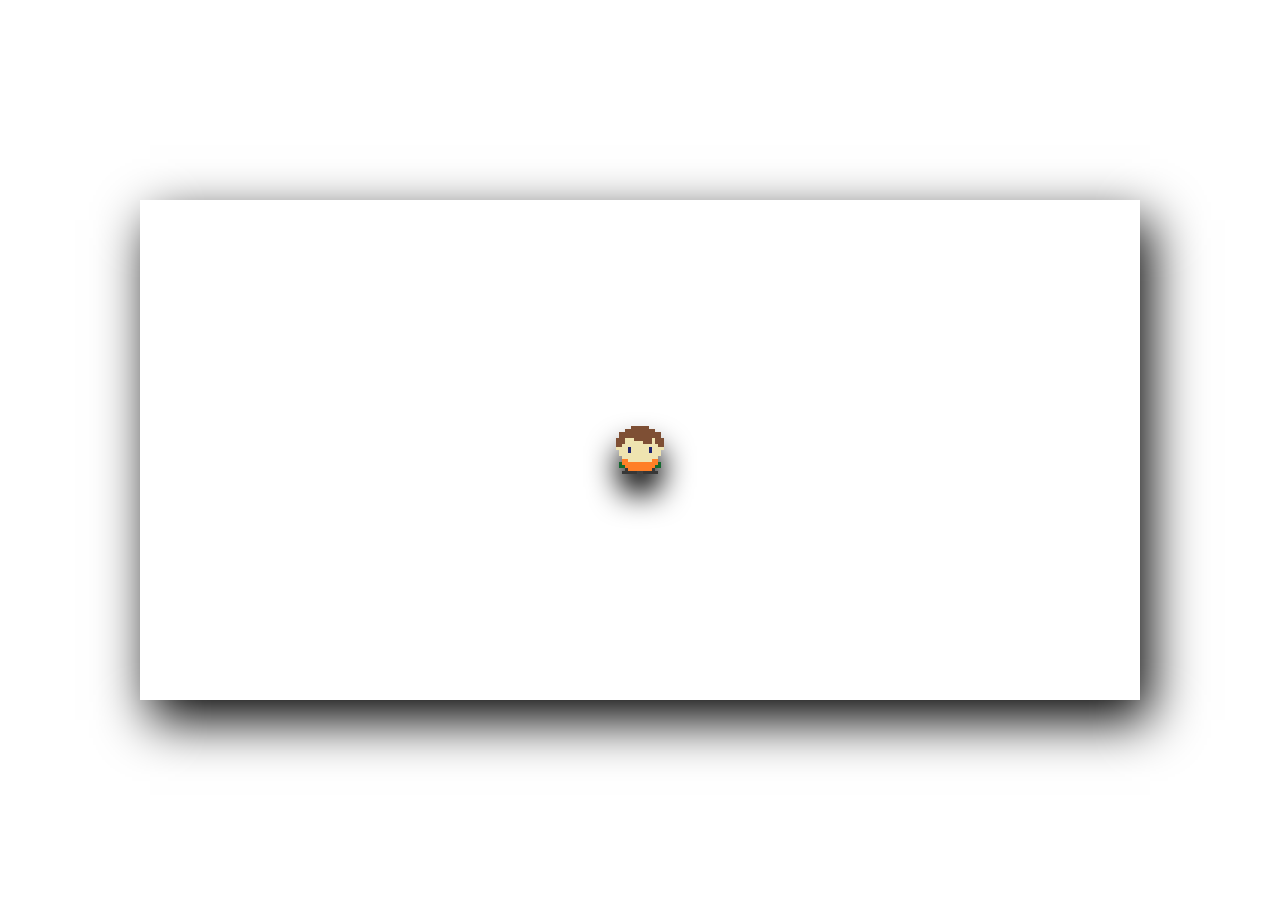
<file: index.html>
<!DOCTYPE html>
<html lang="en">
<head>
    <meta charset="UTF-8">
    <meta name="viewport" content="width=device-width, initial-scale=1.0">
    <link rel="stylesheet" href="pixelboy.css">
    <title>Pixelboy</title>
</head>
<body>
    <div id="room">
        <div id="boy"></div>
    </div>
    <script src="pixelboy.js"></script>
</body>
</html>
</file>
<file: pixelboy.css>
* {
    margin: 0;
    padding: 0;
}

body {
    display:flex;
    align-items: center;
    justify-content: center;
    box-sizing: border-box;
    width: 100vw;
    height: 100vh;
}

#room {
    width: 1000px;
    height: 500px;
    /* border: 1px solid black; */
    box-sizing: border-box;
/*    background-image: url('https://images.unsplash.com/photo-1462219184706-54ee45591096?ixlib=rb-1.2.1&ixid=MXwxMjA3fDB8MHxwaG90by1wYWdlfHx8fGVufDB8fHw%3D&auto=format&fit=crop&w=1352&q=80'); */
    background-position: center;
    display:flex;
    align-items: center;
    justify-content: center;
    box-shadow: 10px 20px 50px black;
}

#boy {
    background-image: url("pics/48/front-static-48.png");
    width: 48px;
    height: 48px;
    max-width: 48px;
    max-height: 48px;
    filter: drop-shadow(0 20px 15px rgb(0, 0, 0));
    /* transition: transform 2s cubic-bezier(0.1,0.5,0.5,0.1); */
}
/* 
#boy:hover {     
    /* background-image: url("pics/48/front-static-48.png");
    width: 48px;
    height: 48px; */
    /* transform:translateY(-30px); */
    /* margin-bottom: 50px; */
    /* transform:rotate(360deg); */
/* }
</file>
